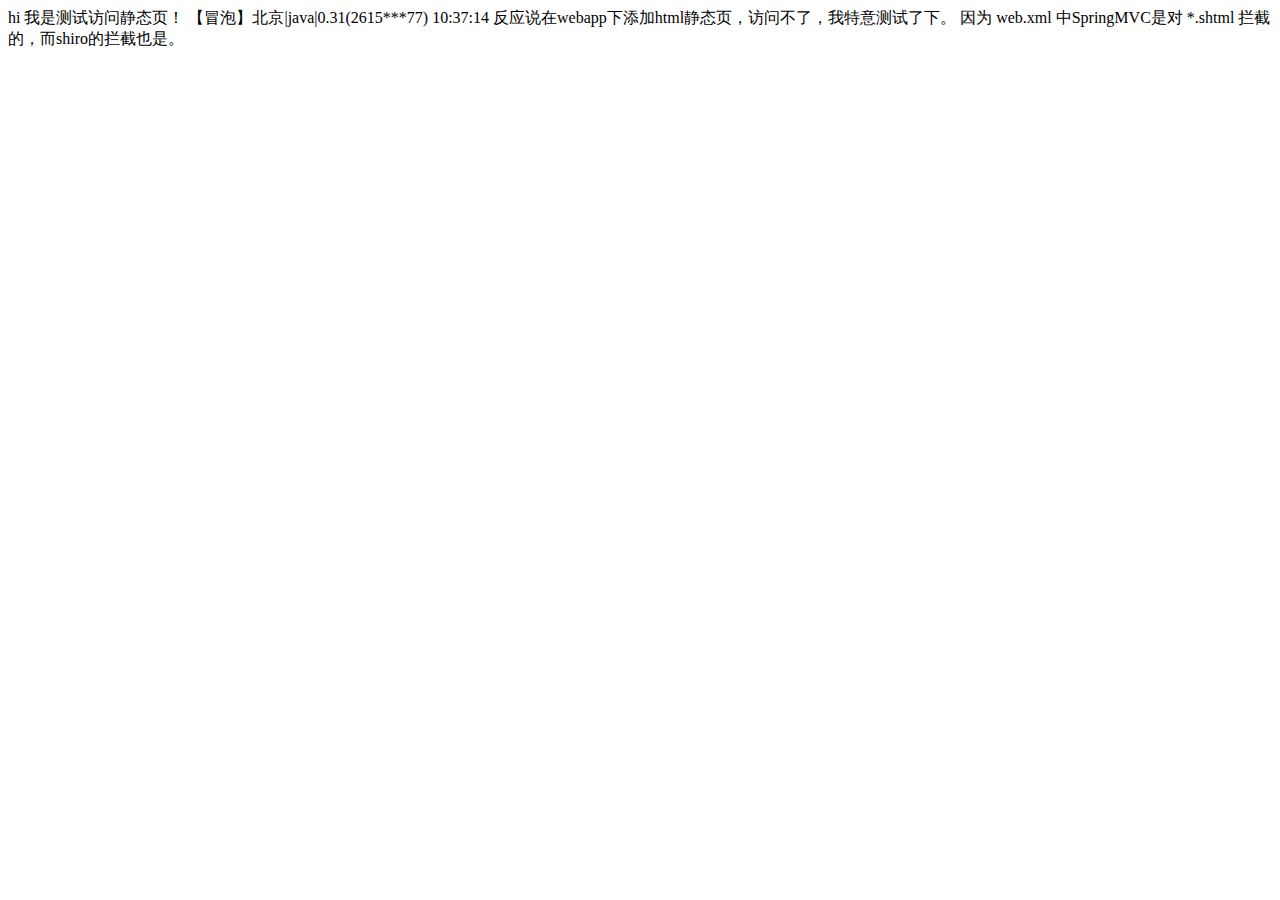
<file: TaskWebsite/src/main/webapp/html/index.html>
<!DOCTYPE html>
<html lang="utf-8">
<head>
    <meta charset="UTF-8">
    <title>测试访问静态页</title>
</head>
<body>
hi 我是测试访问静态页！
【冒泡】北京|java|0.31(2615***77)  10:37:14
反应说在webapp下添加html静态页，访问不了，我特意测试了下。

因为 web.xml 中SpringMVC是对 *.shtml 拦截的，而shiro的拦截也是。
</body>
</html>
</file>
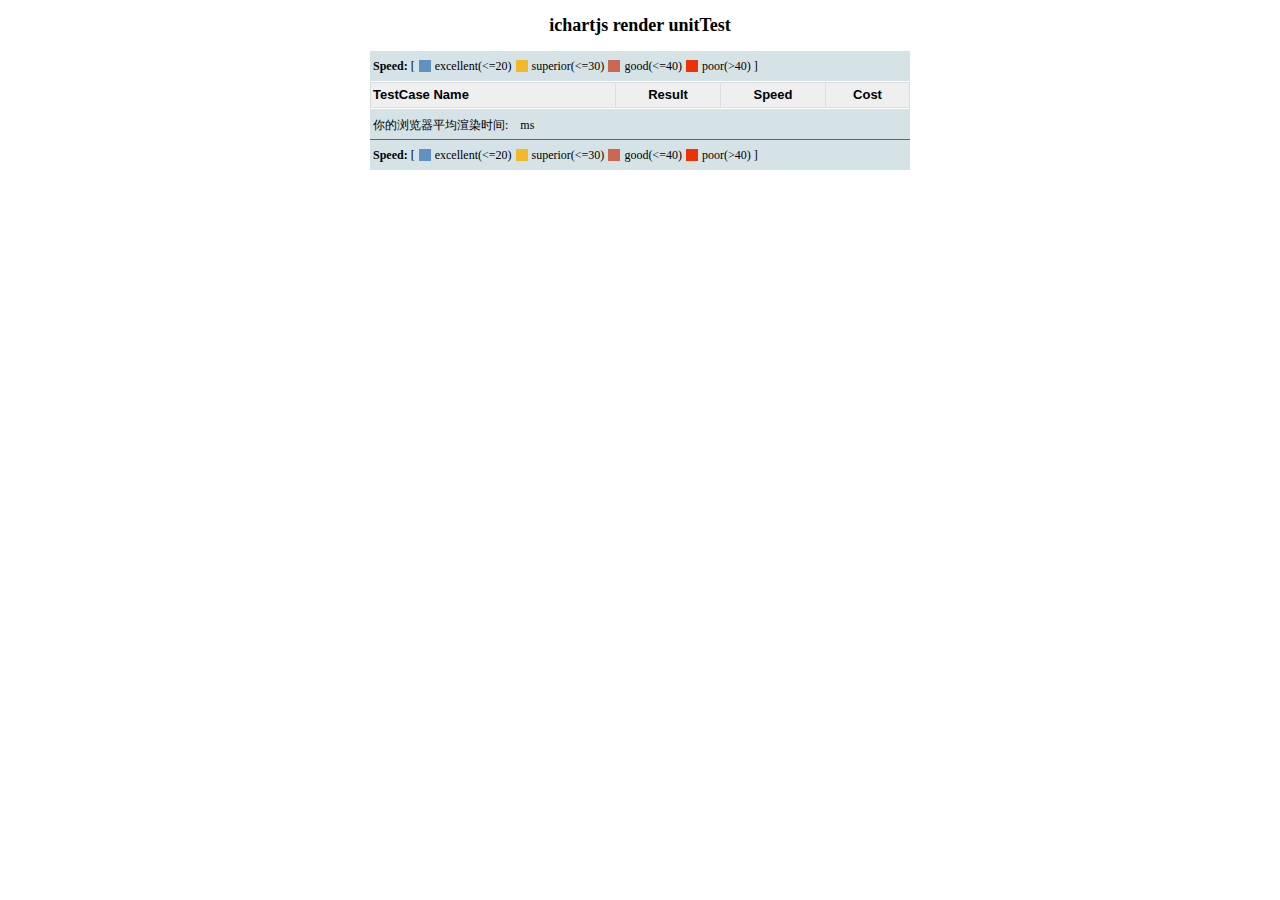
<file: TaskApp/src/main/webapp/static/js/ichart/test/index.html>
<!DOCTYPE html>
<html>
	<head>
		<meta charset="UTF-8" />
		<title>ichartjs unit Test</title>
		<meta name="Description" content="" />
		<meta name="Keywords" content="" />
		<script type="text/javascript" src="../ichart.1.2.src.js"></script>
		<script type="text/javascript" src="data.js"></script>
		<script type="text/javascript" src="test.js"></script>
		
	<style type="text/css">
		body{
			margin-top:10px;
			text-align: center;
			font-size: 12px;
		}
		#myCanvas{
			display: none;
		}
		.test_item{
			border: 1px solid #dadee4;
			border-collapse:collapse;
			width:540px;
			height:24px;
			margin:0px auto;
			background-color: #FEFEFE;
			margin:1px auto;
			font-family:'微软雅黑',sans-serif,serif;
			border: 1px solid #dadee4;
		}
		.test_item td{
			height:20px;
			padding:2px;
			border-collapse:collapse;
			border: 1px solid #dadee4;
		}
		
		.test_item_name{
			text-align:left;
			width:240px;
			font-weight: 600;
		}
		
		.test_item_success{
			width:100px;
			background-color: green;
		}
		
		.test_item_fail{
			width:100px;
			background-color: red;
		}
		.test_item_cost{
			text-align: center;
		}
		.test_item_cause{
			width:100px;
			text-align: left;
			padding-left:15px;
		}
		.test_result{
			text-align:left;
			margin:10px auto;
			width:540px;
			font-weight: 600;
			font-size: 13px;
			font-family:'微软雅黑',sans-serif,serif;
		}
		.test_item_speed_high{
			width:100px;
			background-color: #6191c1;
		}
		.test_item_speed_middle{
			width:100px;
			background-color: #f2b829;
		}
		.test_item_speed_low{
			width:100px;
			background-color: #cc6650;
		}
		.test_item_speed_poor{
			width:100px;
			background-color: #ee3207;
		}
		.square{
			width:12px;height:12px;display: inline-block;top: 2px;position: relative;margin: 0px 1px;
		}
	</style>
	<script type="text/javascript">
			
	</script>
	</head>
	<body>
		<h2>ichartjs render unitTest</h2>
		<div style="background-color:#d5e2e6;width:540px;height:30px;line-height:30px;text-align: left;padding:0px;margin: 0px auto;">
			<span class='intro'>&nbsp;<strong>Speed:</strong></span>
			[
			<span class='intro'>
				<span style="background-color:#6191c1;" class="square"></span>
				<span style="font-size: 12px;">excellent(&lt;=20)</span>
				<span style="background-color:#f2b829;" class="square"></span>
				<span style="font-size: 12px;">superior(&lt;=30)</span>
				<span style="background-color:#cc6650;" class="square"></span>
				<span style="font-size: 12px;">good(&lt;=40)</span>
				<span style="background-color:#ee3207;" class="square"></span>
				<span style="font-size: 12px;">poor(&gt;40)</span>
			</span>
			]
		</div>
		<table class="test_item" style="background-color:#EFEFEF;font-size: 13px;font-weight: 600;">
			<tr>
				<td class="test_item_name">TestCase Name</td>
				<td style="width:100px">Result</td>
				<td style="width:100px">Speed</td>
				<td>Cost</td>
			</tr>
		</table>
		<div id='result_list'></div>
		<div style="background-color:#d5e2e6;width:540px;height:30px;line-height:30px;text-align: left;font-size: 12px;padding:0px;margin: 0px auto;border-bottom: 1px solid #666666;">
			&nbsp;你的浏览器平均渲染时间: &nbsp;
			<span id='result_score' style="font-size: 16px;font-weight: 600;"></span>
			&nbsp;ms
		</div>
		<div style="background-color:#d5e2e6;width:540px;height:30px;line-height:30px;text-align: left;padding:0px;margin: 0px auto;">
			<span class='intro'>&nbsp;<strong>Speed:</strong></span>
			[
			<span class='intro'>
				<span style="background-color:#6191c1;" class="square"></span>
				<span style="font-size: 12px;">excellent(&lt;=20)</span>
				<span style="background-color:#f2b829;" class="square"></span>
				<span style="font-size: 12px;">superior(&lt;=30)</span>
				<span style="background-color:#cc6650;" class="square"></span>
				<span style="font-size: 12px;">good(&lt;=40)</span>
				<span style="background-color:#ee3207;" class="square"></span>
				<span style="font-size: 12px;">poor(&gt;40)</span>
			</span>
			]
		</div>
		<div id='tool_panel'></div>
		<div id='myCanvas'></div>
	</body>
</html>
</file>
